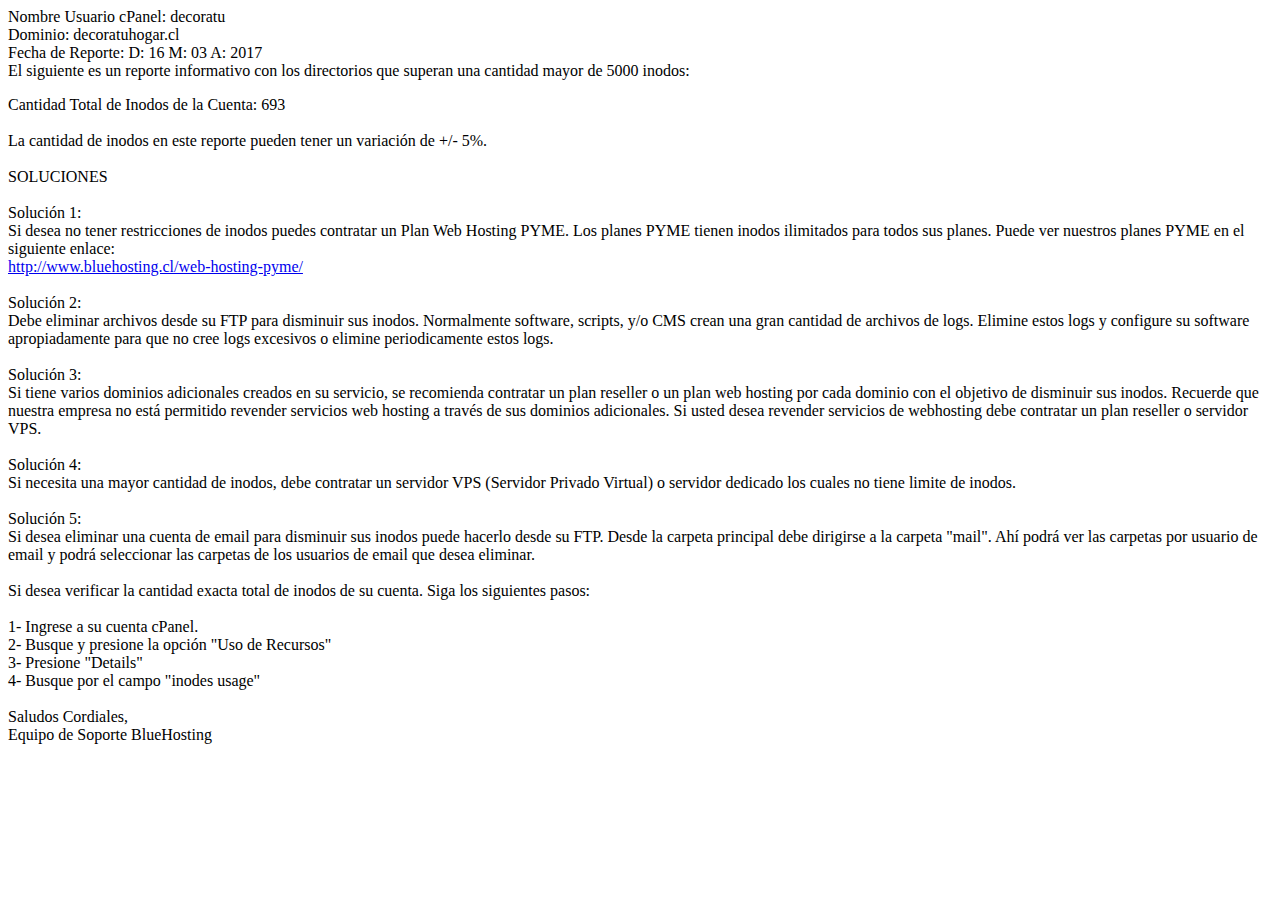
<file: resumen-uso-inodos/index.html>
<html>
<head>
<META http-equiv="Content-Type" content="text/html; charset=utf-8">
</head>
<body>
Nombre Usuario cPanel: decoratu<br>
Dominio: decoratuhogar.cl<br>
Fecha de Reporte: D: 16 M: 03 A: 2017<br>
El siguiente es un reporte informativo con los directorios que superan una cantidad mayor de 5000 inodos:<br>
<ul>
</ul>
Cantidad Total de Inodos de la Cuenta: 693<br>
<br>
La cantidad de inodos en este reporte pueden tener un variación de +/- 5%.<br>
<br>
SOLUCIONES<br>
<br>
Solución 1:<br>
Si desea no tener restricciones de inodos puedes contratar un Plan Web Hosting PYME. Los planes PYME tienen inodos ilimitados para todos sus planes. Puede ver nuestros planes PYME en el siguiente enlace:<br>

<a href="http://www.bluehosting.cl/web-hosting-pyme/">http://www.bluehosting.cl/web-hosting-pyme/</a><br>
<br>
Solución 2:<br>
Debe eliminar archivos desde su FTP para disminuir sus inodos. Normalmente software, scripts, y/o CMS crean una gran cantidad de archivos de logs. Elimine estos logs y configure su software apropiadamente para que no cree logs excesivos o elimine periodicamente estos logs.<br>
<br>
Solución 3:<br>
Si tiene varios dominios adicionales creados en su servicio, se recomienda contratar un plan reseller o un plan web hosting por cada dominio con el objetivo de disminuir sus inodos. Recuerde que nuestra empresa no está permitido revender servicios web hosting a través de sus dominios adicionales. Si usted desea revender servicios de webhosting debe contratar un plan reseller o servidor VPS.<br>
<br>
Solución 4:<br>
Si necesita una mayor cantidad de inodos, debe contratar un servidor VPS (Servidor Privado Virtual) o servidor dedicado los cuales no tiene limite de inodos.<br>
<br>
Solución 5:<br>
Si desea eliminar una cuenta de email para disminuir sus inodos puede hacerlo desde su FTP. Desde la carpeta principal debe dirigirse a la carpeta "mail". Ahí podrá ver las carpetas por usuario de email y podrá seleccionar las carpetas de los usuarios de email que desea eliminar.<br>
<br>
Si desea verificar la cantidad exacta total de inodos de su cuenta. Siga los siguientes pasos:<br>
<br>
1- Ingrese a su cuenta cPanel. <br>
2- Busque y presione la opción "Uso de Recursos"<br>
3- Presione "Details"<br>
4- Busque por el campo "inodes usage"<br>
<br>
Saludos Cordiales,<br>
Equipo de Soporte BlueHosting<br>
</body>
</html>
</file>
